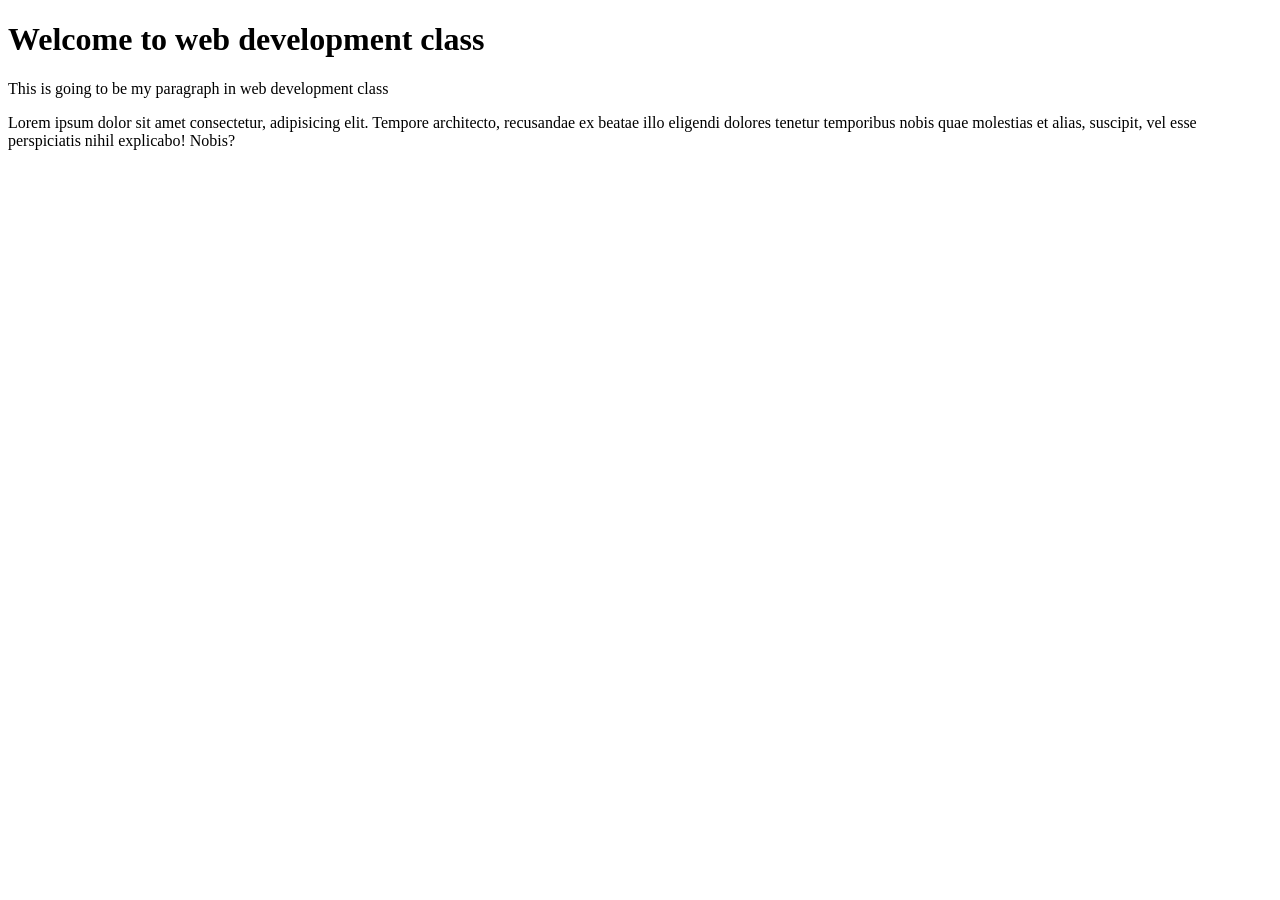
<file: index.html>
<!DOCTYPE html>
<html lang="en">
<head>
    <meta charset="UTF-8">
    <meta name="viewport" content="width=<device-width>, initial-scale=1.0">
    <title>Document</title>
</head>
<body>
<h1>Welcome to web development class</h1>
<p>This is going to be my  paragraph in web development class</p>
<p>Lorem ipsum dolor sit amet consectetur, adipisicing elit. Tempore architecto, recusandae ex beatae illo eligendi dolores tenetur temporibus nobis quae molestias et alias, suscipit, vel esse perspiciatis nihil explicabo! Nobis?</p>
</body>
</html>
</file>
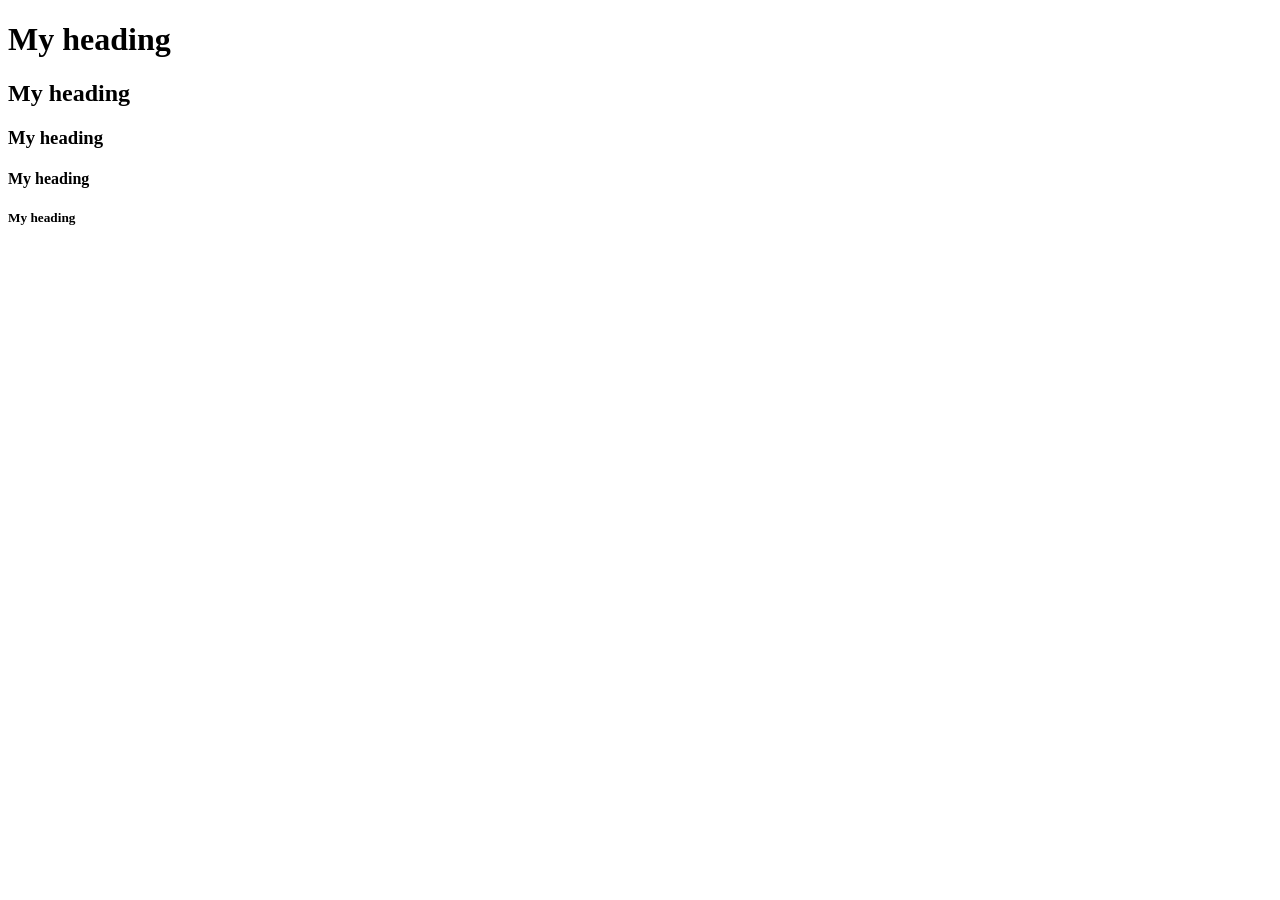
<file: heading.html>
<!DOCTYPE html>
<html lang="en">
<head>
    <meta charset="UTF-8">
    <meta name="viewport" content="width=<device-width>, initial-scale=1.0">
    <title>heading</title>
</head>
<body>
    <h1>My heading</h1>
    <h2>My heading</h2>
    <h3>My heading</h3>
    <h4>My heading</h4>
    <h5>My heading</h5>
</body>
</html>
</file>
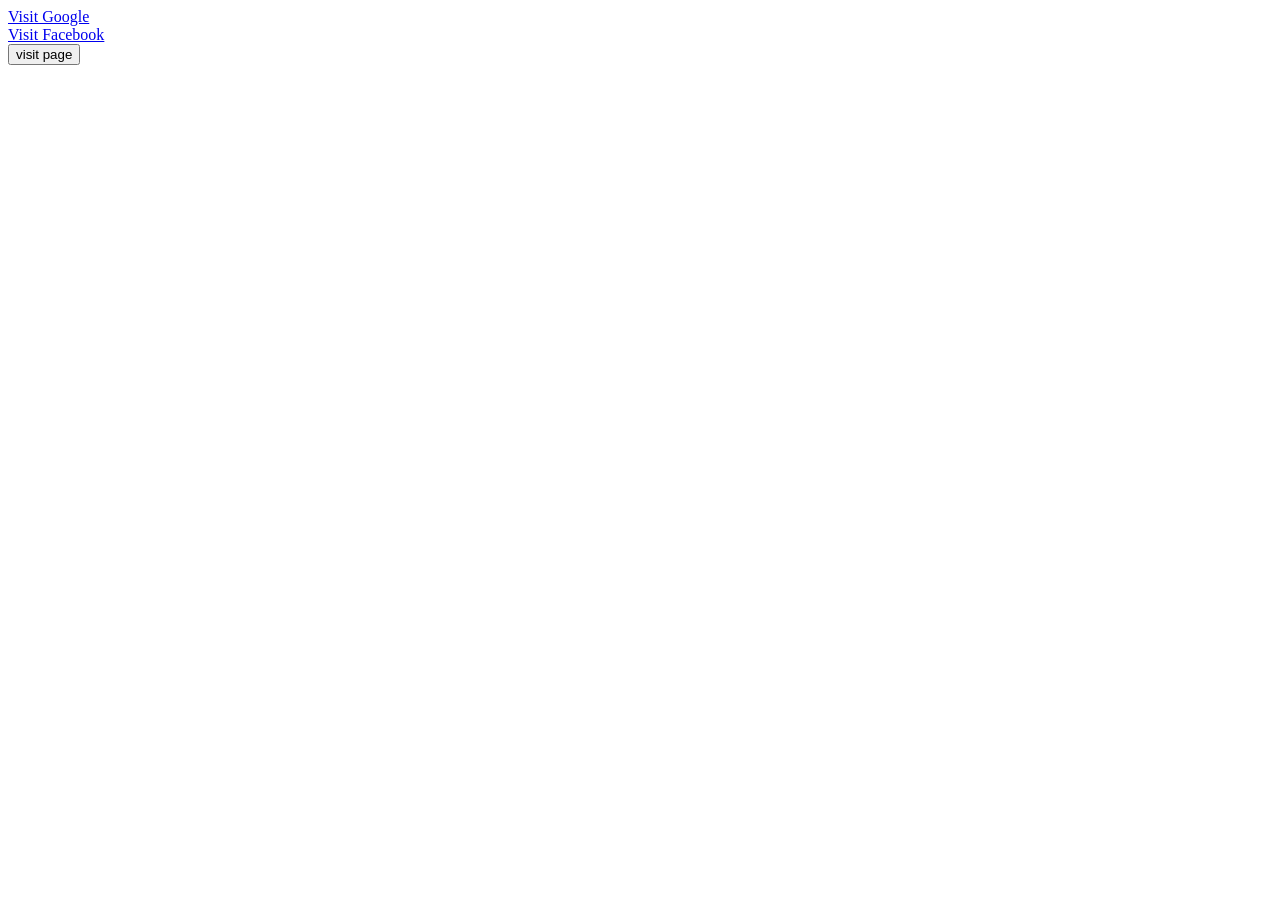
<file: link.html>
<!DOCTYPE html>
<html lang="en">
<head>
    <meta charset="UTF-8">
    <meta name="viewport" content="width=<device-width>, initial-scale=1.0">
    <title>Links</title>
</head>
<body>
    <a href="https://www.google.com">Visit Google</a><br>
    <a href="https://www.facebook.com">Visit Facebook</a><br>
    <button>visit page</button>
</body>
</html>
</file>
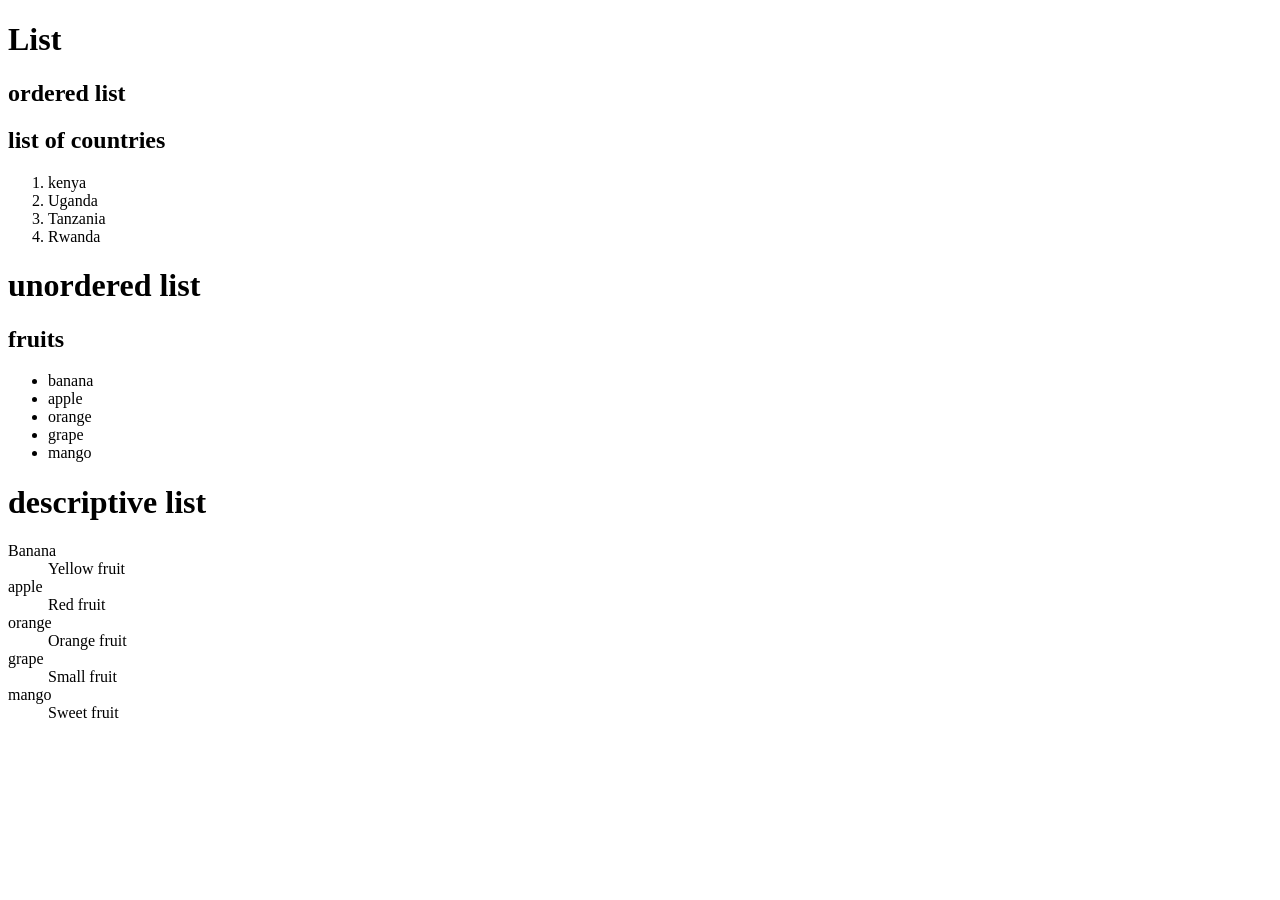
<file: list.html>
<!DOCTYPE html>
<html lang="en">
<head>
    <meta charset="UTF-8">
    <meta name="viewport" content="width=<device-width>, initial-scale=1.0">
    <title>List</title>
</head>
<body>
    <h1>List</h1>
    <h2> ordered list</h2>
    <h2> list of countries</h2>
    <ol>
        <li>kenya</li>
        <li>Uganda</li>
        <li>Tanzania</li>
        <li>Rwanda</li>
    </ol>
     <h1> unordered list</h1>
    <h2> fruits</h2>
    <ul>
        <li>banana</li>
        <li>apple</li>
        <li>orange</li>
        <li>grape</li>
        <li>mango</li>
    </ul>
     <h1> descriptive list</h1>
   
    <dl>
        <dt>Banana</dt>
        <dd>Yellow fruit</dd>
        <dt>apple</dt>
        <dd>Red fruit</dd>
        <dt>orange</dt>
        <dd>Orange fruit</dd>
        <dt>grape</dt>
        <dd>Small fruit</dd>
        <dt>mango</dt>
        <dd>Sweet fruit</dd>
    </dl>
</body>
</html>
</file>
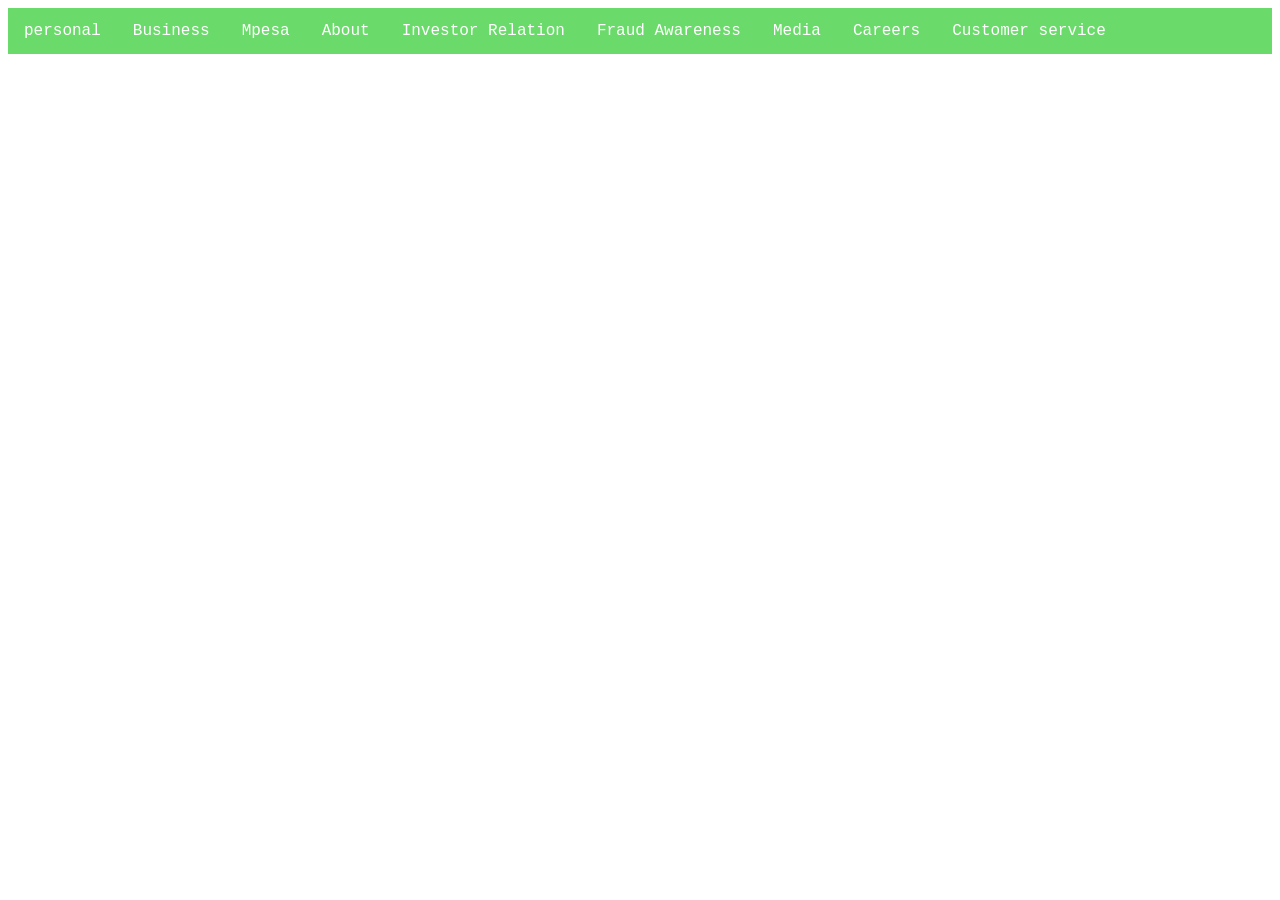
<file: nav.html>
<!DOCTYPE html>
<html lang="en">
<head>
    <meta charset="UTF-8">
    <meta name="viewport" content="width=device-width, initial-scale=1.0">
    <title>safaricom</title>
    <link rel="stylesheet" href="css/urembo.css">
   <link rel="shortcut icon" href="images/pic.png" type="image/x-icon">
</head>
<body>
    <ul>
       <li><a href="">personal</a></li> 
        <li><a href="">Business</a></li> 
         <li><a href="">Mpesa</a></li> 
          <li><a href="">About</a></li> 
           <li><a href="">Investor Relation</a></li> 
            <li><a href="">Fraud Awareness</a></li> 
             <li><a href="">Media</a></li> 
              <li><a href="">Careers</a></li> 
               <li><a href="">Customer service</a></li> 
    </ul>
    
</body>
</html>
</file>
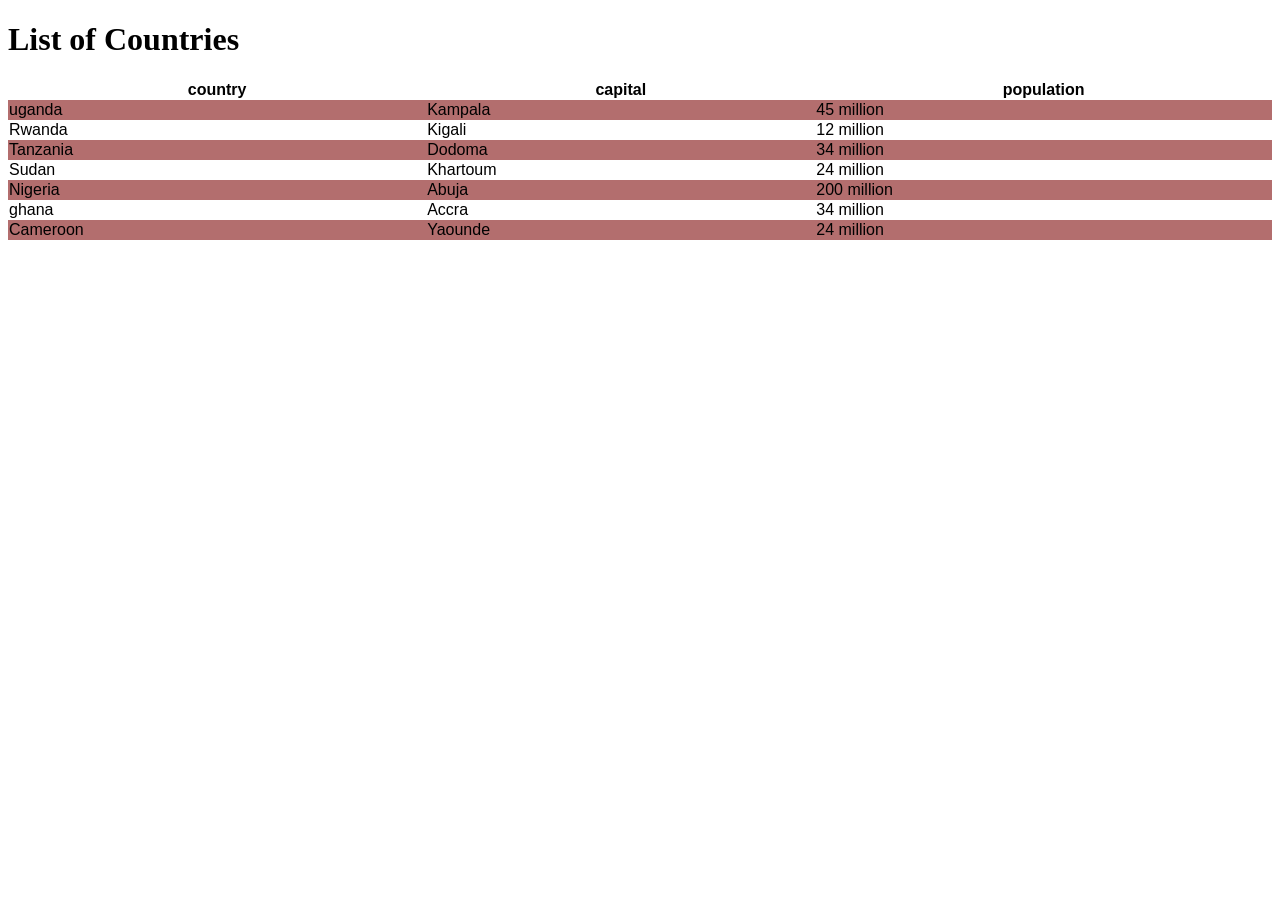
<file: table.html>
<!DOCTYPE html>
<html lang="en">
<head>
    <meta charset="UTF-8">
    <meta name="viewport" content="width=device-width, initial-scale=1.0">
    <link rel="stylesheet" href="css/style.css">
    <title>Tables</title>
</head>
<body>
    <h1>List of Countries</h1>
    <table> 
 <tr>
        <th>country</th>
        <th>capital</th>
        <th>population</th>
    </tr>
    <tr>
        <td>uganda</td>
        <td>Kampala</td>
        <td>45 million</td>
    </tr>
    <tr>
        <td>Rwanda</td>
        <td>Kigali</td>
        <td>12 million</td>
    </tr>
    
    <tr>
        <td>Tanzania</td>
        <td>Dodoma</td>
        <td>34 million</td>
    </tr>
    <tr>
        <td>Sudan</td>
        <td>Khartoum</td>
        <td>24 million</td>
    </tr>
    <tr>
        <td>Nigeria</td>
        <td>Abuja</td>
        <td>200 million</td>
    </tr>
    <tr>
        <td>ghana</td>
        <td>Accra</td>
        <td>34 million</td>
        <tr>
        <td>Cameroon</td>
        <td>Yaounde</td>
        <td>24 million</td>
    </tr>
    </tr>
    </table>
   
</body>
</html>
</file>
<file: css/urembo.css>
ul{
    list-style-type: none;
    margin: 0;
    padding: 0;
    overflow:hidden;
    background-color:rgb(106, 219, 106)
}
li{
    float:left
}
li a{
    display: block;
    color: white;
    text-align: center;
    padding: 14px 16px;
    text-decoration: none;
    font-family: 'Courier New', Courier, monospace;
}
li a:hover{
    background-color:rgb(119, 115, 115)
}
</file>
<file: css/style.css>
table{
    font-family:Arial, Helvetica, sans-serif;
    border-collapse:collapse;
    width:100%;
}
td th{
    border:1px solid #ddd;
    padding:8px;
}
tr:nth-child(even){
    background-color:#b36e6e;
}
</file>
